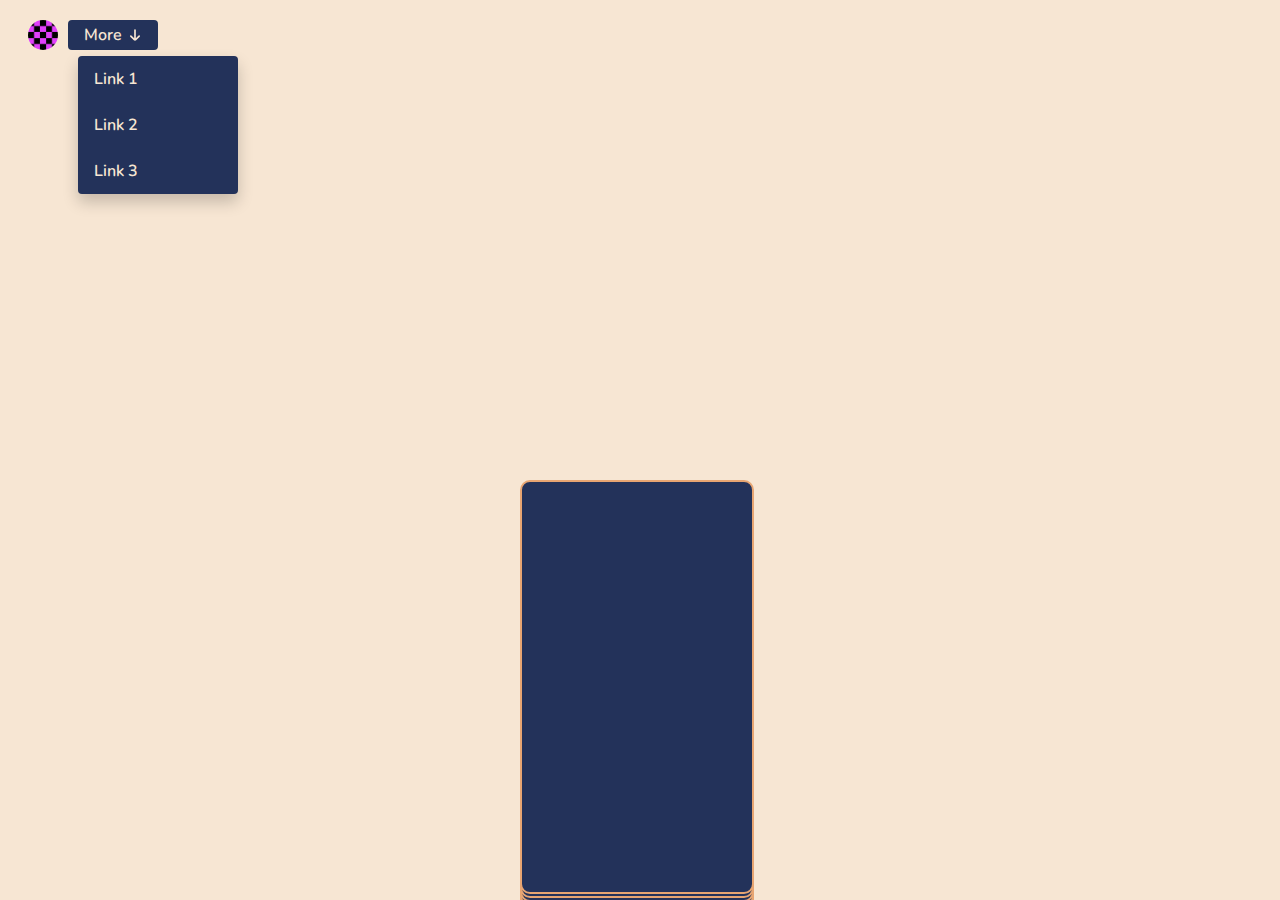
<file: index.html>
<!DOCTYPE html>
<html lang="en">
<head>
    <meta charset="UTF-8">
    <meta name="viewport" content="width=device-width, initial-scale=1.0">
    <link rel="stylesheet" href="style.css">
    <title>Document</title>
</head>
<body>
    <div id="nav">
        <a class="logo" href="#blank"></a>
        <div class="dropdown">
            <input class="checkbox" type="checkbox" id="checkbox" onchange="changeCardColors()"></input>
            <label for="checkbox" class="for-checkbox">
                <p href="#blank">More</p>
                <svg xmlns="http://www.w3.org/2000/svg" id="Outline" viewBox="0 0 24 24" width="20" height="20">
                    <path d="M17.71,12.71a1,1,0,0,0-1.42,0L13,16V6a1,1,0,0,0-2,0V16L7.71,12.71a1,1,0,0,0-1.42,0,1,1,0,0,0,0,1.41l4.3,4.29A2,2,0,0,0,12,19h0a2,2,0,0,0,1.4-.59l4.3-4.29A1,1,0,0,0,17.71,12.71Z"/>
                </svg>
            </label>
            <div class="dropdown-content">
                <a href="#link1">Link 1</a>
                <a href="#link2">Link 2</a>
                <a href="#link3">Link 3</a>
            </div>
        </div>
    </div>
    <div id="contents">
        <div class="cards">
          <div class="card"><span class="close-btn">X</span></div>
          <div class="card"><span class="close-btn">X</span></div>
          <div class="card"><span class="close-btn">X</span></div>
          <div class="card"><span class="close-btn">X</span></div>
          <div class="card"><span class="close-btn">X</span></div>
        </div>
    </div>
    <script src="script.js"></script>
</body>
</html>
</file>
<file: style.css>
/* 
  CSS for the card site 
  #23325a - dark blue
  #e7a572 - dark yellow
  #f7e6d3 - light yellow
  #782b42 - dark red
*/

@font-face {
  font-family: 'Nunito';
  src: url(assets/fonts/Nunito/Nunito-VariableFont_wght.ttf) format('truetype');
  font-optical-sizing: auto;
  font-weight: 200 800;
  font-style: normal;
}

body {
  background-color: #f7e6d3;
  overflow: hidden;
}

#nav {
  margin: 20px;
  display: flex;
  align-items: center;
}

.logo {
  padding: 0px;
  width: 30px;
  height: 30px;
  background-image: url(assets/error_image.png);
  background-size: cover;
  border-radius: 20px;
}

.dropdown {
  width: 90px;
  height: 30px;
  background-color: #23325a;
  color: #f7e6d3;
  border-radius: 4px;
  position: relative;
  margin: 0px 10px;
  transition: background-color 0.3s ease-in-out;
}

.for-checkbox {
  display: flex;
  align-items: center;
  justify-content: center;
}

.dropdown p {
  font-family: Nunito;
  font-weight: 600;
  text-decoration: none;
  color: #f7e6d3;
  margin: -2px -3px ;
  padding: 6px;
  transition: color 0.3s ease-in-out;
}

.dropdown svg {
  fill: #f7e6d3;
  padding: 0px;
  width: 20px;
  height: 20px;
  transition: width 0.5s ease-in-out, height 0.5s ease-in-out, transform 0.5s ease-in-out, fill 0.3s ease-in-out;
}

.checkbox:not(:checked) ~ .for-checkbox p {
  color: #f7e6d3;
}

.checkbox:checked ~ .for-checkbox p {
  color: #23325a;
}

.checkbox:not(:checked) ~  {
  background-color: #23325a; /* dark blue */
}

.checkbox:checked ~ .dropdown {
  background-color: #e7a572; /* dark yellow */
}

.checkbox:not(:checked) ~ .for-checkbox svg {
  transform: rotate(0deg);
  fill: #f7e6d3;
}

.checkbox:checked ~ .for-checkbox svg {
  transform: rotate(-180deg);
  fill: #23325a;
}

@keyframes slideUp {
  from {
    opacity: 0;
    transform: translateY(20px);
  }
  to {
    opacity: 1;
    transform: translateY(0);
  }
}

@keyframes slideDown {
  from {
    opacity: 1;
    transform: translateY(0);
  }
  to {
    opacity: 0;
    transform: translateY(20px);
  }
}

@keyframes flip {
  0% {
    transform: scale(1.50) translate(0, 200px) rotateY(0deg);
  }
  50% {
    transform: scale(1.50) translate(0, 200px) rotateY(180deg);
  }
  100% {
    transform: scale(1.50) translate(0, 200px) rotateY(180deg);
  }
}

.dropdown-content {
  display: none;
  position: absolute;
  top: 120%;
  left: 10px;
  background-color: #23325a; 
  min-width: 160px;
  box-shadow: 0px 8px 16px 0px rgba(0,0,0,0.2);
  z-index: 1;
  border-radius: 4px; 
  animation: slideUp 0.3s ease-in-out; 
}

.checkbox:not(:checked) ~ .dropdown-content {
  display: block;
  animation: slideDown 0.3s ease-in-out forwards;
  animation-fill-mode: forwards;
  pointer-events: none; 
}

.checkbox:checked ~ .dropdown-content {
  display: block;
  animation: slideUp 0.3s ease-in-out forwards;
  pointer-events: auto; 
}

.checkbox:not(:checked) ~ .dropdown-content.slideDown {
  display: none;
}

.dropdown-content a {
  color: #f7e6d3; 
  padding: 12px 16px;
  text-decoration: none;
  display: block;
  font-family: Nunito;
  font-weight: 600;
  border-radius: 4px; 
}

.dropdown-content a:hover {
  background-color: #e7a572;
  color: #23325a; 
}

[type="checkbox"]:checked,
[type="checkbox"]:not(:checked){
  position: absolute;
  left: -99999px;
}
.cards {
  position: fixed;
  bottom: 20px;
  left: 50%;
  transform: translateX(-50%);
  height: 400px;
  width: 240px;
  pointer-events: auto;
  transition: all 0.5s cubic-bezier(0.4, 0, 0.2, 1);
}

/* Stacked State */
.card {
  position: absolute;
  width: 230px;
  height: 410px;
  background: #23325a;
  border: 2px solid #e7a572;
  border-radius: 10px;
  cursor: pointer;
  transform-origin: bottom center;
  transition: all 0.5s cubic-bezier(0.4, 0, 0.2, 1);
  pointer-events: auto;
}

/* Stacked positioning with hover effect */
.card {
  transform: translateY(var(--stack-offset, 0));
  z-index: var(--stack-zindex, 1);
}

.card:nth-child(1) { --stack-offset: 0; --stack-zindex: 5; }
.card:nth-child(2) { --stack-offset: 4px; --stack-zindex: 4; }
.card:nth-child(3) { --stack-offset: 8px; --stack-zindex: 3; }
.card:nth-child(4) { --stack-offset: 12px; --stack-zindex: 2; }
.card:nth-child(5) { --stack-offset: 16px; --stack-zindex: 1; }

/* Spread State */
.cards.spread {
  bottom: 300px;
  transform: translateX(-50%);
}

/* Spread Positions */
.cards.spread .card:nth-child(1) { 
  transform: rotate(-30deg) translate(-440px, 180px);
  --hover-rotate: -10deg;
  --hover-translate-x: -300px;
}
.cards.spread .card:nth-child(2) { 
  transform: rotate(-15deg) translate(-225px, 240px);
  --hover-rotate: -5deg;
  --hover-translate-x: -125px;
}
.cards.spread .card:nth-child(3) { 
  transform: rotate(0deg) translate(0, 250px);
  --hover-rotate: 0deg;
  --hover-translate-x: 0;
}
.cards.spread .card:nth-child(4) { 
  transform: rotate(15deg) translate(225px, 240px);
  --hover-rotate: 5deg;
  --hover-translate-x: 125px;
}
.cards.spread .card:nth-child(5) { 
  transform: rotate(30deg) translate(440px, 180px);
  --hover-rotate: 10deg;
  --hover-translate-x: 200px;
}

/* 
  edit the spread so that its much more hover receptive 
  also the cards dont go back to the stack when a card is active
*/

/* Hover Effect */
.cards.spread .card:hover:not(.active) {
  transform: 
    rotate(var(--hover-rotate)) 
    translate(var(--hover-translate-x), 250px) 
    scale(1.5) !important;
  transition: transform 0.3s cubic-bezier(0.4, 0, 0.2, 1);
  z-index: 11;
}
/* Active Card State */
.card.active {
  transform: translate(-400px, 250px) scale(1.5) rotateY(180deg) !important;
  z-index: 10;
}

.card.active .close-btn {
  opacity: 1;
  pointer-events: auto;
}

/* Lowered State */
.card.lowered {
  transform: translateY(200px) scale(0.8);
  opacity: 0.5;
  pointer-events: none;
}

/* Close Button */
.close-btn {
  position: absolute;
  top: 10px;
  right: 10px;
  background: #e7a572;
  color: #23325a;
  font-family: Nunito;
  font-weight: 600;
  border: none;
  border-radius: 50%;
  width: 30px;
  height: 30px;
  display: flex;
  align-items: center;
  justify-content: center;
  cursor: pointer;
  opacity: 0;
  pointer-events: none;
  transition: opacity 0.3s ease;
  z-index: 2;
}

.card.clicked .close-btn {
  opacity: 1; /* Show when card is clicked */
  pointer-events: auto; /* Enable pointer events when visible */
}
</file>
